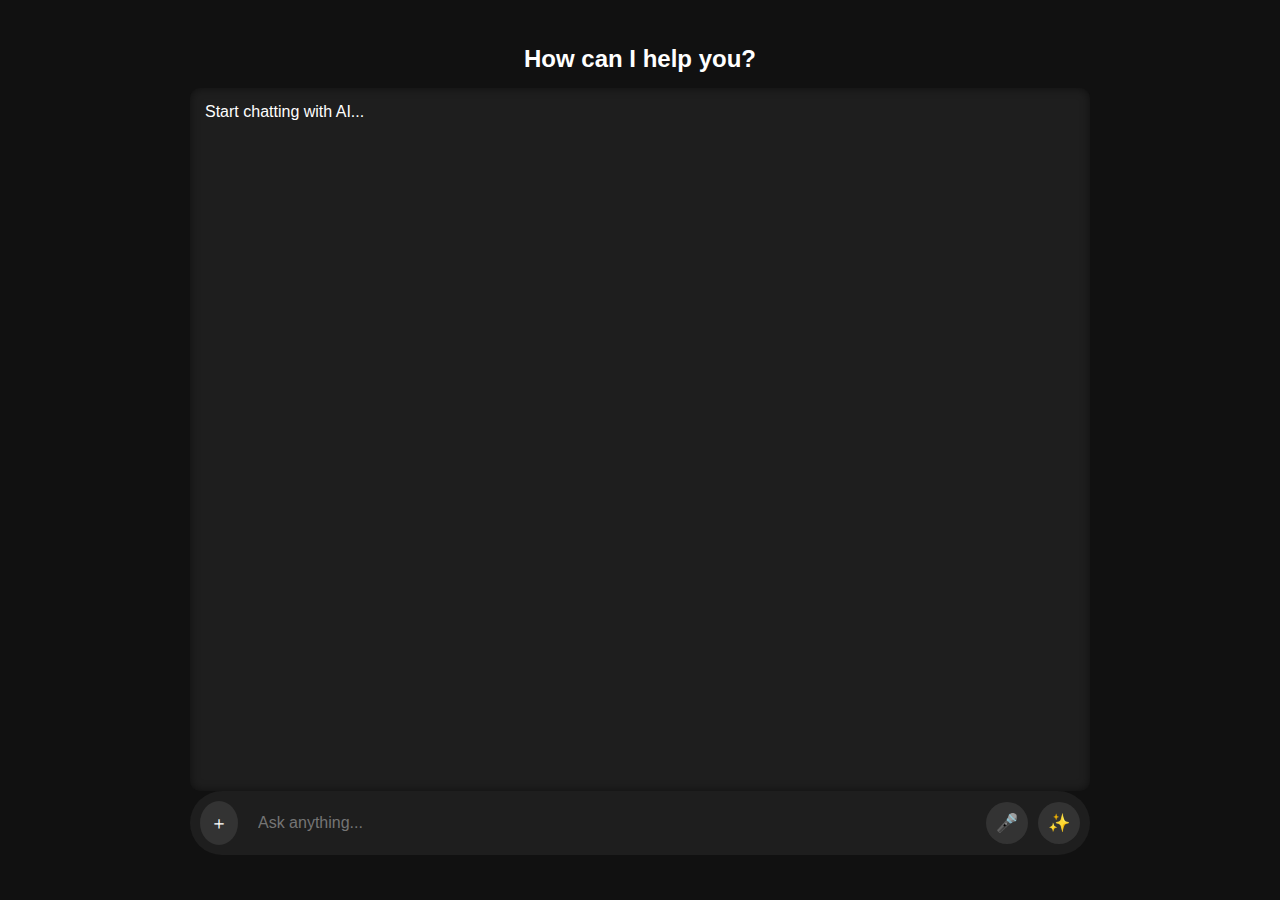
<file: index.html>
<!DOCTYPE html>
<html lang="en">
<head>
  <meta charset="UTF-8">
  <meta name="viewport" content="width=device-width, initial-scale=1.0">
  <title>AI Assistant</title>
  <link rel="stylesheet" href="style.css">
</head>
<body>
  <div class="container">
    <h1 class="title">How can I help you?</h1>

    <!-- Chat Area -->
    <div class="chat-container" id="chatContainer">
      <p class="placeholder">Start chatting with AI...</p>
    </div>

    <!-- Input Box -->
    <div class="input-box">
      <label for="imageUpload" class="plus">＋</label>
      <input type="file" id="imageUpload" accept="image/*" hidden>

      <input type="text" id="prompt" placeholder="Ask anything...">

      <button id="micBtn" title="Speak">🎤</button>
      <button id="submit" title="Send">✨</button>
    </div>
  </div>

  <script src="script.js"></script>
</body>
</html>
</file>
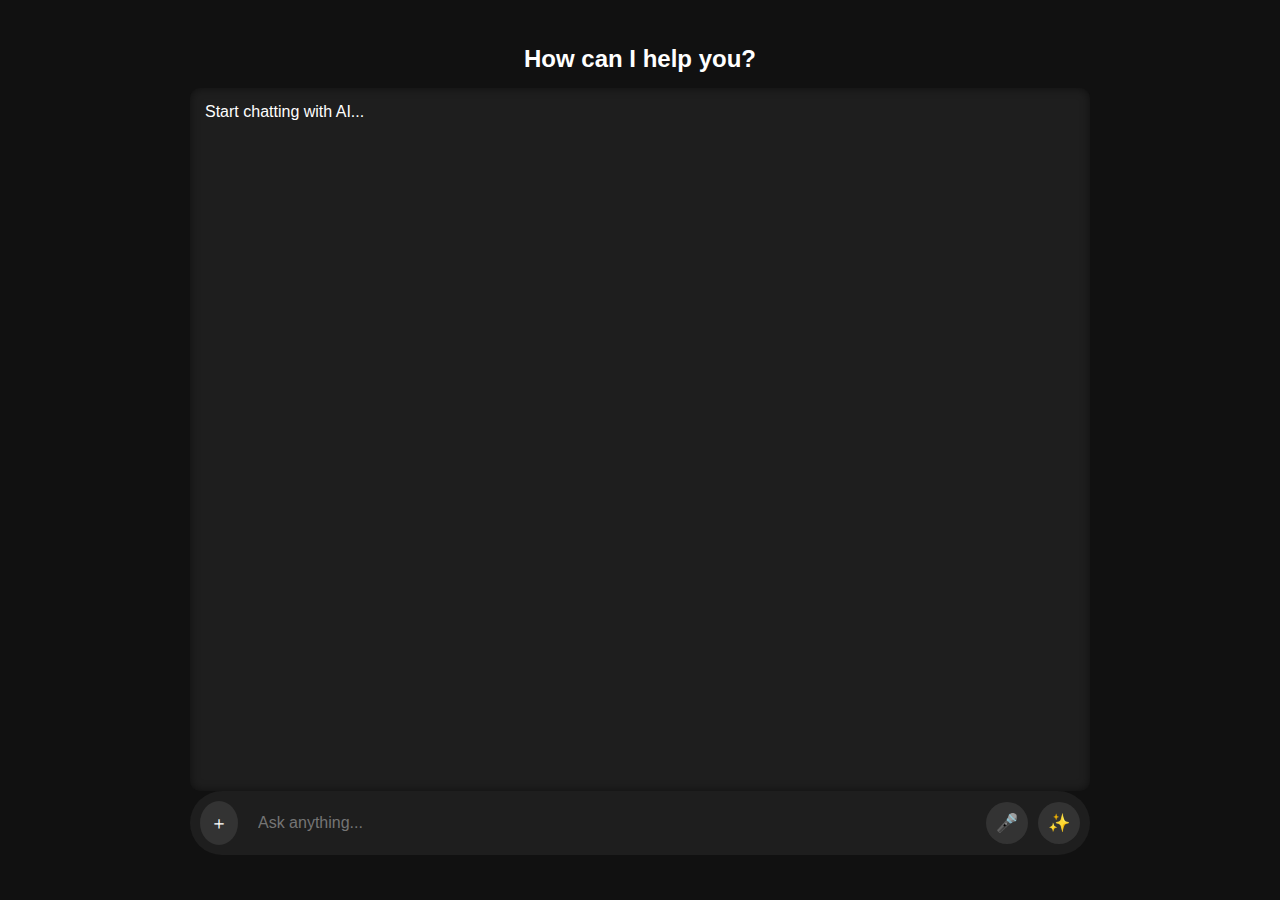
<file: Chatbot/index.html>
<!DOCTYPE html>
<html lang="en">
<head>
  <meta charset="UTF-8">
  <meta name="viewport" content="width=device-width, initial-scale=1.0">
  <title>AI Assistant</title>
  <link rel="stylesheet" href="style.css">
</head>
<body>
  <div class="container">
    <h1 class="title">How can I help you?</h1>

    <!-- Chat Area -->
    <div class="chat-container" id="chatContainer">
      <p class="placeholder">Start chatting with AI...</p>
    </div>

    <!-- Input Box -->
    <div class="input-box">
      <label for="imageUpload" class="plus">＋</label>
      <input type="file" id="imageUpload" accept="image/*" hidden>

      <input type="text" id="prompt" placeholder="Ask anything...">

      <button id="micBtn" title="Speak">🎤</button>
      <button id="submit" title="Send">✨</button>
    </div>
  </div>

  <script src="script.js"></script>
</body>
</html>
</file>
<file: style.css>
* {
  margin: 0;
  padding: 0;
  box-sizing: border-box;
  font-family: 'Segoe UI', Tahoma, Geneva, Verdana, sans-serif;
}

body {
  background: #111;
  color: white;
  display: flex;
  justify-content: center;
  align-items: center;
  height: 100vh;
}

.container {
  width: 100%;
  max-width: 900px;
  height: 90vh;
  display: flex;
  flex-direction: column;
  justify-content: space-between;
}

.title {
  text-align: center;
  margin-bottom: 15px;
  font-size: 24px;
  color: #fff;
}

.chat-container {
  flex: 1;
  background: #1e1e1e;
  border-radius: 10px;
  padding: 15px;
  overflow-y: auto;
  box-shadow: inset 0 0 10px rgba(0,0,0,0.5);
}

.chat-message {
  margin: 10px 0;
  padding: 12px 16px;
  border-radius: 12px;
  max-width: 70%;
  line-height: 1.5;
  word-wrap: break-word;
}

.user {
  background: #0078ff;
  color: white;
  margin-left: auto;
  border-bottom-right-radius: 0;
}

.ai {
  background: #2a2a2a;
  color: #ddd;
  margin-right: auto;
  border-bottom-left-radius: 0;
}

.input-box {
  display: flex;
  align-items: center;
  background: #1e1e1e;
  padding: 10px;
  border-radius: 50px;
  gap: 10px;
}

.input-box input {
  flex: 1;
  background: transparent;
  border: none;
  outline: none;
  color: white;
  font-size: 16px;
  padding: 10px;
}

.input-box button, .plus {
  background: #333;
  color: white;
  border: none;
  outline: none;
  cursor: pointer;
  padding: 10px;
  border-radius: 50%;
  font-size: 18px;
  transition: 0.2s;
}

.input-box button:hover, .plus:hover {
  background: #444;
}
</file>
<file: Chatbot/style.css>
* {
  margin: 0;
  padding: 0;
  box-sizing: border-box;
  font-family: 'Segoe UI', Tahoma, Geneva, Verdana, sans-serif;
}

body {
  background: #111;
  color: white;
  display: flex;
  justify-content: center;
  align-items: center;
  height: 100vh;
}

.container {
  width: 100%;
  max-width: 900px;
  height: 90vh;
  display: flex;
  flex-direction: column;
  justify-content: space-between;
}

.title {
  text-align: center;
  margin-bottom: 15px;
  font-size: 24px;
  color: #fff;
}

.chat-container {
  flex: 1;
  background: #1e1e1e;
  border-radius: 10px;
  padding: 15px;
  overflow-y: auto;
  box-shadow: inset 0 0 10px rgba(0,0,0,0.5);
}

.chat-message {
  margin: 10px 0;
  padding: 12px 16px;
  border-radius: 12px;
  max-width: 70%;
  line-height: 1.5;
  word-wrap: break-word;
}

.user {
  background: #0078ff;
  color: white;
  margin-left: auto;
  border-bottom-right-radius: 0;
}

.ai {
  background: #2a2a2a;
  color: #ddd;
  margin-right: auto;
  border-bottom-left-radius: 0;
}

.input-box {
  display: flex;
  align-items: center;
  background: #1e1e1e;
  padding: 10px;
  border-radius: 50px;
  gap: 10px;
}

.input-box input {
  flex: 1;
  background: transparent;
  border: none;
  outline: none;
  color: white;
  font-size: 16px;
  padding: 10px;
}

.input-box button, .plus {
  background: #333;
  color: white;
  border: none;
  outline: none;
  cursor: pointer;
  padding: 10px;
  border-radius: 50%;
  font-size: 18px;
  transition: 0.2s;
}

.input-box button:hover, .plus:hover {
  background: #444;
}
</file>
